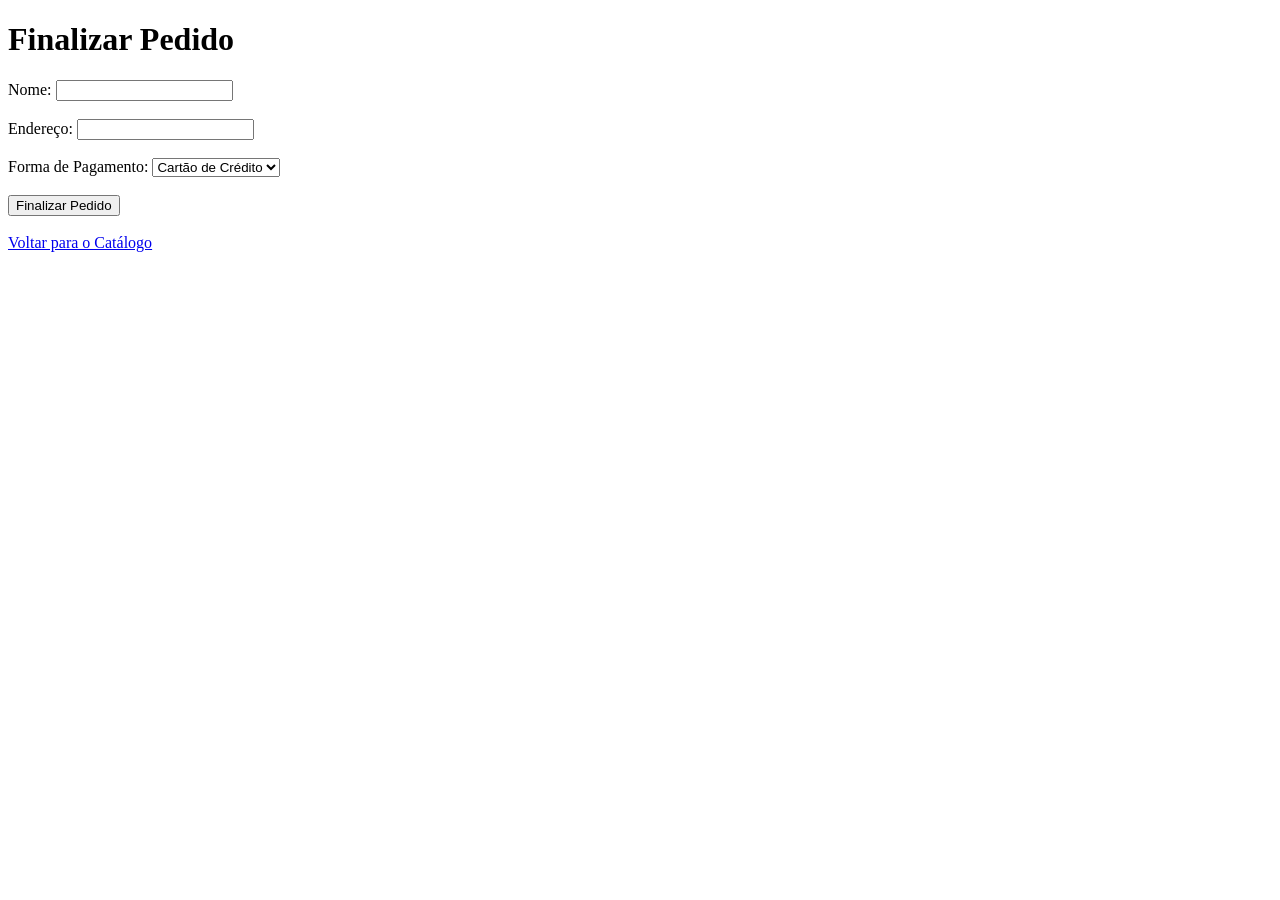
<file: sistema/app/templates/finalizar_pedido.html>
<!DOCTYPE html>
<html lang="pt-BR">
<head>
    <meta charset="UTF-8">
    <title>Finalizar Pedido</title>
</head>
<body>
    <h1>Finalizar Pedido</h1>

    <form action="/finalizar-pedido" method="post">
        <label for="nome">Nome:</label>
        <input type="text" id="nome" name="nome" required><br><br>

        <label for="endereco">Endereço:</label>
        <input type="text" id="endereco" name="endereco" required><br><br>

        <label for="pagamento">Forma de Pagamento:</label>
        <select id="pagamento" name="pagamento" required>
            <option value="cartao">Cartão de Crédito</option>
            <option value="boleto">Boleto</option>
            <option value="pix">Pix</option>
        </select><br><br>

        <button type="submit" class="btn-finalizar">Finalizar Pedido</button>
    </form>
    
    <br>
    <a href="/">Voltar para o Catálogo</a>
</body>
</html>
</file>
